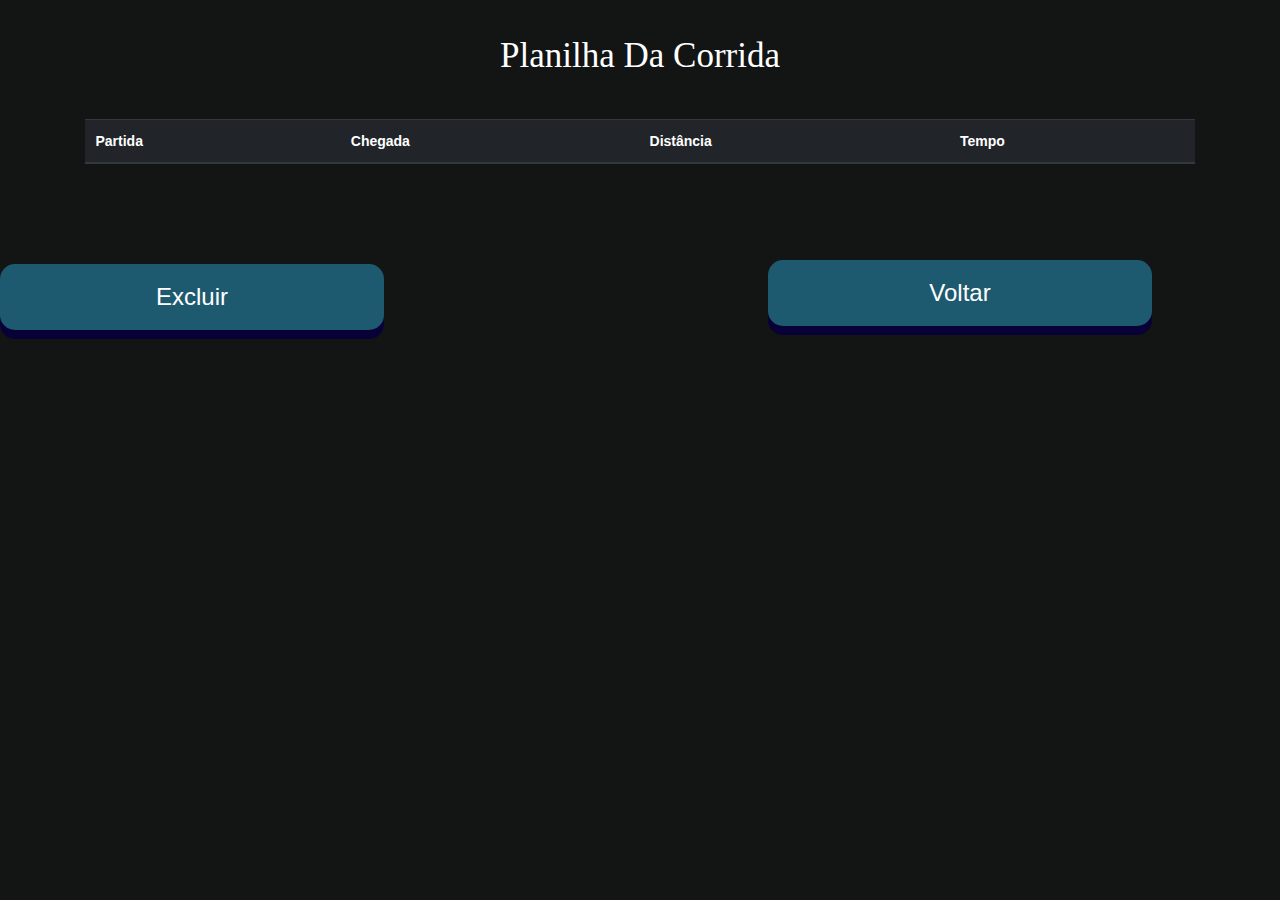
<file: planilha.html>
<!DOCTYPE html>
<html lang="en">

  <head>
    <meta charset="utf-8">
    <meta name="viewport" content="width=device-width, initial-scale=1, shrink-to-fit=no">
    <meta name="description" content="">
    <meta name="author" content=""> 
    <link rel="manifest" href="manifest.json">
    <link rel="shortcut icon" href="images/icons/icon-72x72.png" type="image/x-icon" />   
    <title>InfoDistância</title>

    <!-- Bootstrap core CSS -->
    <link href="vendor/bootstrap/css/bootstrap.min.css" rel="stylesheet">
    <link rel="stylesheet" type="text/css" href="css/estilo.css">
    

    <!-- Custom styles for this template -->

  </head>

  <body style="background-color: #131414;">
        <div class="container">
            <strong><h1 style="position:relative; font-family: 'Lucida Sans Unicode'; width:80%; font-size:35px; top:1em; left:10%; color:white">Planilha Da Corrida </h1><strong>                        
            <div class="table-responsive" id="table" style="position:relative; top:5em; width:100%">
                <table class="table table-striped table-dark">
                    <thead>
                    <tr>
                        <th>Partida</th>
                        <th>Chegada</th>
                        <th>Distância</th>
                        <th>Tempo</th>
                    </tr>
                    </thead>
                    <tbody id = "tbody">
                    </tbody>
                </table>
            </div>
        </div>
        <br/>
        <br/>
        <a href="index.html"><input type="button" style="position:relative; width:30%; top:4.6em; left:60%" class="button" src="index.html" value="Voltar"/> 
        </a> 
        <br/>
        <input type="button" class="button" onclick="apagar()"style="position:reponsive; width:30%; top:2em;" id="btnEnviar" value="Excluir" />        
		<script>
        adicionar();
        function adicionar() {
            console.log(localStorage.partida);
            var vetor = [];	
            vetor = JSON.parse(localStorage.partida); 
            for (i = 0; i < vetor.length; i++) {
                var tr = document.createElement("tr");   
                tr.id = "tr"+i;   
                var vetor1 = []; 
                var vetor2 = [];
                var vetor3 = [];
                var vetor4 = [];		
                
                var td1 = document.createElement("td");
                var td2 = document.createElement("td");
                var td3 = document.createElement("td");    
                var td4 = document.createElement("td");    
                

                vetor1 = JSON.parse(localStorage.partida);
                vetor2 = JSON.parse(localStorage.chegada);
                vetor3 = JSON.parse(localStorage.metros);
                vetor4 = JSON.parse(localStorage.tempo);
                
                console.log(vetor1);
                console.log(td1);

                td1.textContent = vetor1[i]; 
                td2.textContent = vetor2[i];
                td3.textContent = vetor3[i];
                td4.textContent = vetor4[i];		
                
                
                document.getElementById("tbody").appendChild(tr);
                console.log(document.getElementById("tbody"));
                document.getElementById("tr"+i).appendChild(td1);
                document.getElementById("tr"+i).appendChild(td2);
                document.getElementById("tr"+i).appendChild(td3);
                document.getElementById("tr"+i).appendChild(td4);
                
            }	
        }
        function apagar() {
            var horainicio = [];
            var horafim = [];
            var metros= [];
            var partida = [];
            var chegada = [];
            var i = 0;
            var vetor = JSON.parse(localStorage.partida); 
            console.log("tamanho "+vetor.length-1);
            for (i = 0; i < vetor.length; i++) {
                aux = document.getElementById("tr"+i);
                document.getElementById("tr"+i).parentNode.removeChild(aux);        
                
            }
            localStorage.clear();
        }

    </script>  
    <script src="vendor/jquery/jquery.min.js"></script>
    <script src="vendor/bootstrap/js/bootstrap.bundle.min.js"></script>

  </body>

</html>
</file>
<file: css/estilo.css>
* { 
    margin: 0; 
    padding: 0; 
    font-family: Arial, Helvetica, sans-serif; 
    font-size: 14px 
}
body {
    background-color: #131414;
}
img {
    position: relative;
    width: 100%;
    height: 100%;
    
}
#site { 
    position: relative;
    left: 20%;
    width: 80%;
    height: 100%; 
}
fieldset { 
    border: 0 
}
legend { 
    font-weight: bold; 
    margin-bottom: 10px 
}
label { 
    display: block; 
    margin-bottom: 2px 
}
form div { 
    margin-bottom: 10px 
}
h1 { 
    position: relative;
    top:0em;
    color:#0679B5;
    font-family: 'Lucida Sans Unicode';
    text-align: center;
    font-size: 58px; 
}
input { 
    width: 500px; 
    padding: 5px;
}
form { 
input[type=submit] { 
    padding: 5px 10px; 
    width: auto;
}
    margin-bottom: 20px;
}
#mapa { 
    position: absolute;
    width: 100%; 
    height: 100%; 
    left: -30%;
}
.button {
    position: relative;
    width: 60%;
    height: 50%;
    padding: 15px 25px;
    font-size: 24px;
    text-align: center;
    cursor: pointer;
    outline: none;
    color: #fff;
    background-color: #1E5A6F;
    border: none;
    border-radius: 15px;
    box-shadow: 0 9px #080138;
  }
  
  .button:hover {background-color: #6240E0}
  
  .button:active {
    background-color: #060137;
    box-shadow: 0 5px #080138;
    transform: translateY(4px);
  }
</file>
